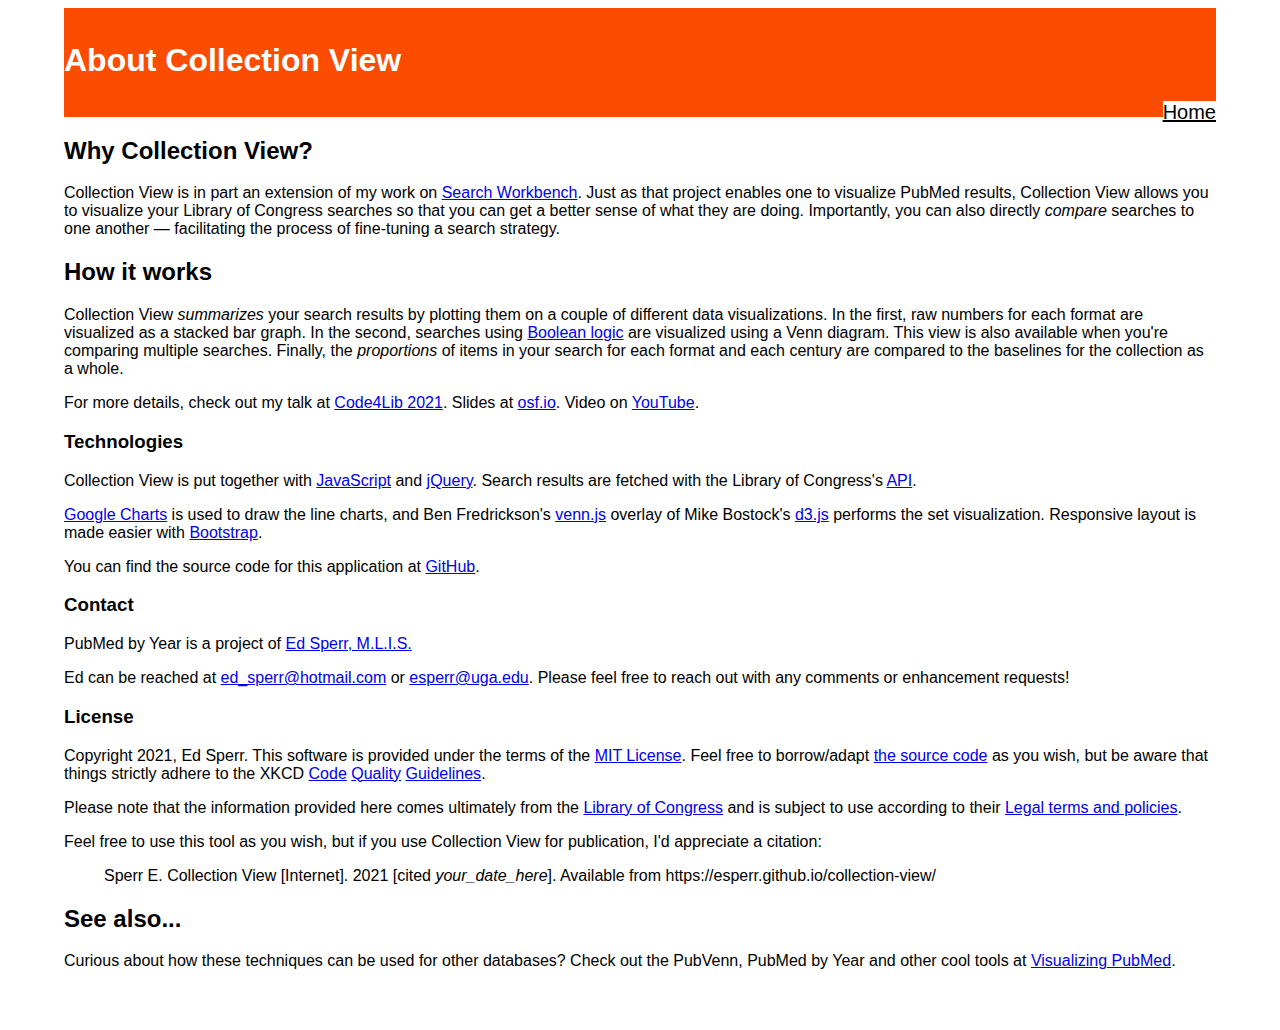
<file: about.html>
<!DOCTYPE html>
<html lang="en">
 <head>
<meta charset="UTF-8">
<meta name="viewport" content="width=device-width, initial-scale=1">
<link href="custom.css" rel="stylesheet" type="text/css">
<link rel="stylesheet" href="https://stackpath.bootstrapcdn.com/bootstrap/4.1.3/css/bootstrap.min.css" integrity="sha384-MCw98/SFnGE8fJT3GXwEOngsV7Zt27NXFoaoApmYm81iuXoPkFOJwJ8ERdknLPMO" crossorigin="anonymous">

<title>About Collection View</title>
<style>
img {
  padding: 1em;
  width: 50%;
  float: right;
}

</style>

<!-- Global Site Tag (gtag.js) - Google Analytics -->


</head>

<body>
<script src="https://ajax.googleapis.com/ajax/libs/jquery/2.2.2/jquery.min.js"></script>
<div class="container">
<div id="topbanner" class="jumbotron">
	<h1>About Collection View</h1>
	<a id="about" class="badge badge-pill badge-light" href="index.html">Home</a>
</div>
   <div class="row">

<div class="col-sm-7 col-md-7 col-lg-7 aboutleft">
	<div class="card mb-3">
	<div class="card-body">
		<h2>Why Collection View?</h2>
    <p>Collection View is in part an extension of my work on <a href="https://searchworkbench.info/">
      Search Workbench</a>. Just as that project enables one to visualize PubMed results, Collection View
      allows you to visualize your
      Library of Congress searches so that you can get a better sense of what they are doing.
      Importantly, you can also directly <em>compare</em> searches to one another &mdash;
      facilitating the process of fine-tuning a search strategy.</p>

    <h2>How it works</h2>
    <p>Collection View <em>summarizes</em> your search results by plotting them on a couple of different
       data visualizations. In the first, raw numbers for each format are visualized as a stacked bar graph.
     In the second, searches using <a href="https://www.youtube.com/watch?v=bCAULDuMcso">Boolean logic</a> are
     visualized using a Venn diagram. This view is also available when you're comparing multiple searches.
      Finally, the <em>proportions</em> of items in your search for each format and each century are compared
     to the baselines for the collection as a whole.</p>

     <p>For more details, check out my talk at <a href="https://2021.code4lib.org/talks/Looking-Beyond-the-List-Enhancing-Search-with-Interactive-Visualizations">Code4Lib 2021</a>. Slides at
     <a href="https://osf.io/acm3q/">osf.io</a>. Video on <a href="https://www.youtube.com/watch?v=QC_R2IkYzao">YouTube</a>.</p>
	</div>
	</div>

  <div class="card mb-3">
	   <div class="card-body">
       <h3>Technologies</h3>
       <p>Collection View is put together with <a href="https://developer.mozilla.org/en-US/docs/Web/JavaScript">JavaScript</a> and <a href="http://jquery.com/">jQuery</a>. Search results are fetched with the Library of Congress's <a href="https://www.loc.gov/apis/">
         API</a>. </p>
         <p><a href="https://developers.google.com/chart/interactive/docs/gallery/linechart">Google Charts</a> is used to draw the line charts, and Ben Fredrickson's <a href="https://github.com/benfred/venn.js/tree/master">venn.js</a> overlay of Mike Bostock's <a href="https://d3js.org/">d3.js</a>
         performs the set visualization. Responsive layout is made easier with <a href="http://getbootstrap.com/">Bootstrap</a>.</p>
       <p>You can find the source code for this application at <a href="https://github.com/esperr/collection-view">GitHub</a>.</p>

     </div>
  </div>

</div>

<div class="col-sm-5 col-md-5 col-lg-5">
 <div class="card mb-3">
<div class="card-body">
<h3>Contact</h3>
<p>PubMed by Year is a project of <a href="https://esperr.github.io/about/">Ed Sperr, M.L.I.S.</a></p>
<p>Ed can be reached at <a href="mailto:ed_sperr@hotmail.com">ed_sperr@hotmail.com</a> or <a href="mailto:esperr@uga.edu">esperr@uga.edu</a>. Please feel free to reach out with any comments or enhancement requests!</p>
      </div>
   </div>

	<div class="card mb-3">
	<div class="card-body">

    <h3>License</h3>
    <p>Copyright 2021, Ed Sperr. This software is provided under the terms of the <a href="https://opensource.org/licenses/MIT">MIT License</a>. Feel free to borrow/adapt <a href="https://github.com/esperr/search-workbench">the source code</a> as you wish, but be aware that things strictly adhere
      to the XKCD <a href="https://xkcd.com/1513/">Code</a> <a href="https://xkcd.com/1695/">Quality</a> <a href="https://xkcd.com/1833/">Guidelines</a>.</p>
		<p>Please note that the information provided here comes ultimately from the <a href="https://www.loc.gov/">Library of Congress</a> and is subject to use according to their
		<a href="https://www.loc.gov/legal/">Legal terms and policies</a>.</p>
    <p>Feel free to use this tool as you wish, but if you use Collection View for publication, I'd appreciate a citation:
    </p><blockquote>
        Sperr E. Collection View [Internet]. 2021 [cited <em>your_date_here</em>]. Available from https://esperr.github.io/collection-view/
      </blockquote>


  </div>
	</div>



  <div class="card mb-5">
  <div class="card-body">
    <h2>See also...</h2>
    <p>Curious about how these techniques can be used for other databases? Check out the PubVenn,
      PubMed by Year and other cool tools at <a href="https://esperr.github.io/visualizingpubmed/">
        Visualizing PubMed</a>.</p>
  </div>
  </div>

      </div>

</div>
</div>
</body>
</file>
<file: custom.css>
html {
  position: relative;
  min-height: 100%;
}

body {
  font-family: Helvetica, Arial, sans-serif;
  margin-left: 4em;
  margin-right: 4em;
  /* Margin bottom by footer height */
margin-bottom: 60px;
  }

#topbanner {
  color: white;
  background-color: #fc4c02;
  font-family: "Century Gothic", Helvetica, sans-serif;
  padding-top: .8em;
  padding-bottom: 1em;

  }

#topbanner h1 {
  font-size:
}

#topbanner h2 {
  margin-top: .1em;
  font-family: 'Bebas Neue', cursive;
}

#search {
    border: 1px solid grey;
    border-radius: 10px;
    margin-bottom: 2em;
    padding: 2em;
  }

.hideme { visibility: hidden; }

/*
.percentagechart, .comparechart, .proportionchart {
  padding: 1.5em;
  margin-top: 1em;
 }
*/
 #past dl { padding: 1em;
            margin-bottom: 0; }

#past p {
  margin-left: 1em;
}
.uniquelist {
  margin-bottom: 1.5em;
}

.uniquelist dl {
  font-size: .9em;
  margin-left: .6em;
}

.uniquelist dt {
  margin-top: .6em;
}

.uniquelist dd {
  color: grey;
}

.seemoreuniq, .uniquedesc {
  font-weight: bold;
}
#searches {
  overflow: auto;
}

 #compare, #showcompare { margin: 1em; }

/* #left{
   min-width: 700px;
  }
*/
/*
 #printable {
   display: none; /* Hidden by default */
/*   position: fixed; /* Stay in place */
/*   z-index: 3; /* Sit on top */
/*   padding-top: 100px; /* Location of the box */
/*   left: 0;
/*   top: 0;
/*   width: 100%; /* Full width */
/*   height: 100%; /* Full height */
/*   overflow: auto; /* Enable scroll if needed */
/*   background-color: rgb(0,0,0); /* Fallback color */
/*   background-color: rgba(0,0,0,0.4); /* Black w/ opacity */
/* } */

/*
 #printable-stuff {
   background-color: #fefefe;
   margin: auto;
   padding: 20px;
   border: 1px solid #888;
   width: 80%;
 }

 #percentkey {
     font-weight: bold;
     font-size: .9em;
     z-index: 2;
     position: absolute;
     left: 85%;
 }
*/

 #translation {
  border: 1px solid grey;
  border-radius: 10px;
  margin-bottom: 2em;
  padding: 2em;  border
  }

  #translationtext {
    padding: .7em;
  }

 .editing {
   font-size: 1.5em;
   padding: 1em;
   border: 1px dotted grey;
  }

.field {
  color: Silver;
}

 .question-prompt {
    float: right;
 }

 #about {
  	float: right;
  	color: black;
  	background-color: white;
  	font-size: 125%;
  }

  #about:hover, #about:focus {
  	background-color: rgb(202,220,237);
  }

  #charts {
    padding-bottom: 80px;
  }

#splash {
  font-size: 115%
}

#nickname {
  float: right;
}

.venntooltip {
  position: absolute;
  text-align: center;
  background: #333;
  color: #ddd;
  padding: 2px;
  border: 0px;
  border-radius: 8px;
  opacity: 0;
}

.vennMsg {
color:gray;
font-size:1.5em;
text-align: center
}

text.label {
	font-size: 110%;
}

.footer {
  margin-top: 60px;
  position: absolute;
  bottom: 0;
  width: 100%;
  /* Set the fixed height of the footer here */
  height: 60px;
  line-height: 60px; /* Vertically center the text there */
  background-color: #f5f5f5;
}

#splash p {
  font-size: .9em;
}

#splash .row {
  margin-bottom: 1.75em;
}

.splashpart {
  font-size: .9em;
}
</file>
